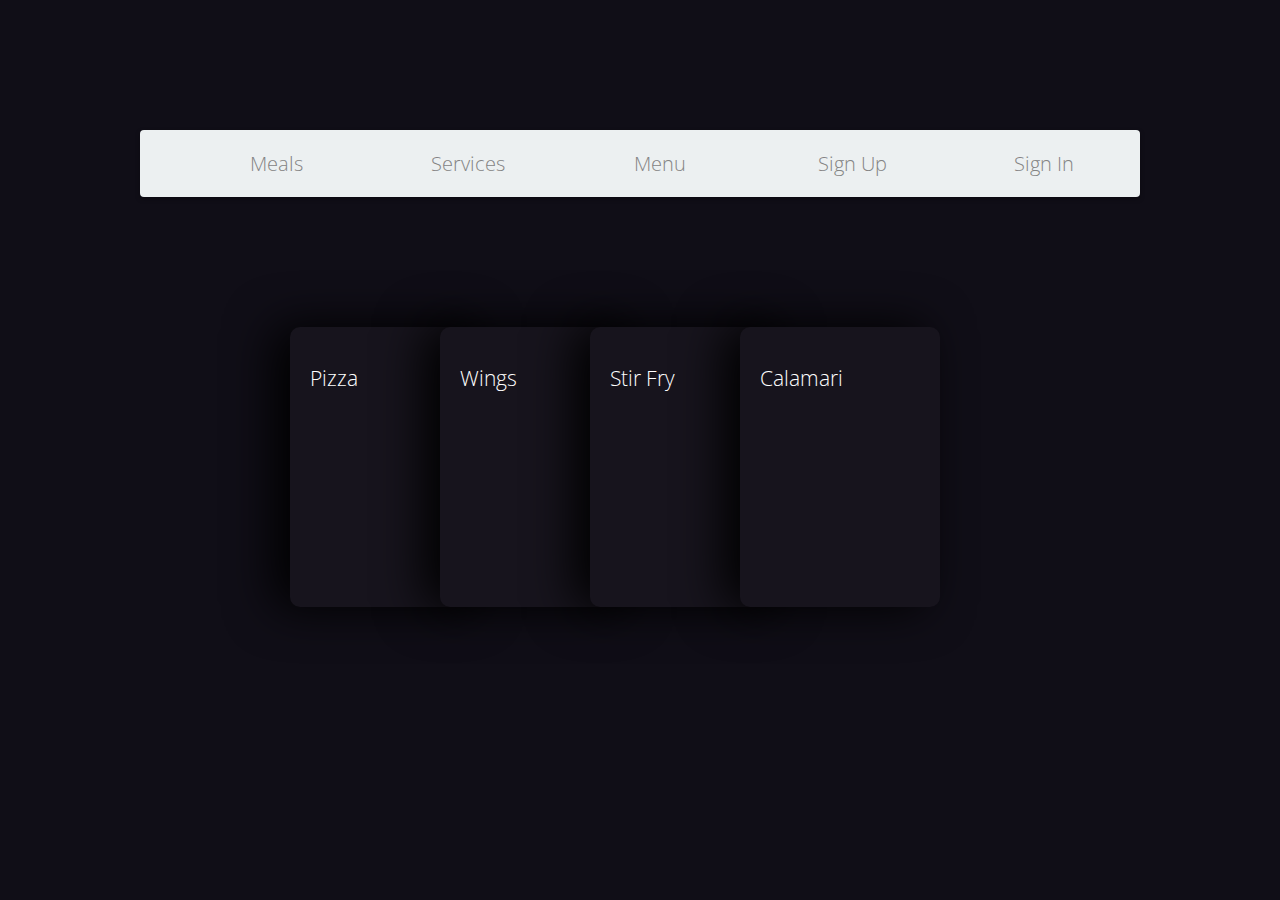
<file: template/index.html>
<!DOCTYPE html>
<html lang="en">
<head>
    <meta charset="UTF-8">
    <meta name="viewport" content="width=device-width, initial-scale=1.0">
    <title>Meals</title>
    <link rel="stylesheet" type="text/css" href="style.css" media="screen" />
</head>
<body>

  <div id="menu-nav">
    <div id="navigation-bar">
      <ul>
        <li><a href="index.html"><i class="fa fa-home"></i><span>Meals</span></a></li>
        <li><a href="modifymeals.html"><i class="fa fa-handshake"></i><span>Services</span></a></li>
        <li><a href="menu.html"><i class="fa fa-user"></i><span>Menu</span></a></li>
        <li><a href="signup.html"><i class="fa fa-book"></i><span>Sign Up</span></a></li>
        <li><a href="signin.html"><i class="fa fa-rss"></i> <span>Sign In</span></a></li>
      </ul>
    </div>
    
    </div>
    
    <head>
        <link href="https://fonts.googleapis.com/css?family=Open+Sans:300i,400" rel="stylesheet">
      </head>
      <body>
          
      <div class="container">
        <a href="fooddetails.html">
        <div class="card">
          <h3 class="title">Pizza</h3>
          
          </a>
         
        </div>
        <a href="fooddetails.html">
        <div class="card">
          <h3 class="title">Wings</h3>
         
          </a>
        
        </div>
        <a href="fooddetails.html">
        <div class="card">
          <h3 class="title">Stir Fry</h3>
         
          </a>
          
        </div>
        <a href="fooddetails.html">
        <div class="card">
          <h3 class="title">Calamari</h3>
          
          </a>
       
        </div>
      </div>
      </body>


</body>
</html>
</file>
<file: template/style.css>
body {
    background: #34495e;
    font: normal 300 18px "Roboto", sans-serif;
  }
   
  #menu-nav {
    max-width: 1000px;
    margin: 130px auto;
    background-color: #ecf0f1;
    border-radius: 4px;
    box-shadow: 0 2px 5px rgba(0, 0, 0, 0.3);
  }
   
  #navigation-bar ul {
    border-radius: 4px;
    overflow: hidden;
  }
  #navigation-bar li {
    float: left;
    width: 20%;
  }
  #navigation-bar li:hover a::before {
    right: 0;
    left: 0;
  }
  #navigation-bar a {
    color: #848484;
    font-size: 20px;
    text-decoration: none;
    text-align: center;
    padding: 20px 0;
    display: block;
    position: relative;
    transition: all 0.3s ease;
  }
  #navigation-bar a:hover {
    color: #e74c3c;
  }
  #navigation-bar a::before {
    content: "";
    transition: all 0.4s ease-in-out;
    position: absolute;
    right: 50%;
    left: 50%;
    bottom: 0;
    height: 2px;
    background-color: #e74c3c;
  }
  #navigation-bar a:hover::before {
    right: 0;
    left: 0;
  }
   
  li {
      list-style: none;
  }

  *, *:before, *:after {
    -moz-box-sizing: border-box;
    -webkit-box-sizing: border-box;
    box-sizing: border-box;
  }
  
  body {
    font-family: 'Nunito', sans-serif;
    color: #384047;
  }
  
  form {
    max-width: 300px;
    margin: 10px auto;
    padding: 10px 20px;
    background: #f4f7f8;
    border-radius: 8px;
  }
  
  h1 {
    margin: 0 0 30px 0;
    text-align: center;
  }
  
  input[type="text"],
  input[type="password"],
  input[type="date"],
  input[type="datetime"],
  input[type="email"],
  input[type="number"],
  input[type="search"],
  input[type="tel"],
  input[type="time"],
  input[type="url"],
  textarea,
  select {
    background: rgba(255,255,255,0.1);
    border: none;
    font-size: 16px;
    height: auto;
    margin: 0;
    outline: 0;
    padding: 15px;
    width: 100%;
    background-color: #e8eeef;
    color: #8a97a0;
    box-shadow: 0 1px 0 rgba(0,0,0,0.03) inset;
    margin-bottom: 30px;
  }
  
  input[type="radio"],
  input[type="checkbox"] {
    margin: 0 4px 8px 0;
  }
  
  select {
    padding: 6px;
    height: 32px;
    border-radius: 2px;
  }
  
  button {
    padding: 19px 39px 18px 39px;
    color: #FFF;
    background-color: #4bc970;
    font-size: 18px;
    text-align: center;
    font-style: normal;
    border-radius: 5px;
    width: 100%;
    border: 1px solid #3ac162;
    border-width: 1px 1px 3px;
    box-shadow: 0 -1px 0 rgba(255,255,255,0.1) inset;
    margin-bottom: 10px;
  }

  .mod{
    width: 49%;
  }
  
  fieldset {
    margin-bottom: 30px;
    border: none;
  }
  
  legend {
    font-size: 1.4em;
    margin-bottom: 10px;
  }
  
  label {
    display: block;
    margin-bottom: 8px;
  }
  
  label.light {
    font-weight: 300;
    display: inline;
  }
  
  .number {
    background-color: #5fcf80;
    color: #fff;
    height: 30px;
    width: 30px;
    display: inline-block;
    font-size: 0.8em;
    margin-right: 4px;
    line-height: 30px;
    text-align: center;
    text-shadow: 0 1px 0 rgba(255,255,255,0.2);
    border-radius: 100%;
  }
  
  @media screen and (min-width: 480px) {
  
    form {
      max-width: 480px;
    }
  
  }


  body {
    background-color: #100e17;
    font-family: 'Open Sans', sans-serif;
  }
  
  .container {
    position: absolute;
    height: 300px;
    width: 600px;
   
    left: calc(50% - 300px);
    display: flex;
  }
  
  .card {
    display: flex;
    height: 280px;
    width: 200px;
    background-color: #17141d;
    border-radius: 10px;
    box-shadow: -1rem 0 3rem #000;
  /*   margin-left: -50px; */
    transition: 0.4s ease-out;
    position: relative;
    left: 0px;
  }
  
  .card:not(:first-child) {
      margin-left: -50px;
  }
  
  .card:hover {
    transform: translateY(-20px);
    transition: 0.4s ease-out;
  }
  
  .card:hover ~ .card {
    position: relative;
    left: 50px;
    transition: 0.4s ease-out;
  }
  
  .title {
    color: white;
    font-weight: 300;
    position: absolute;
    left: 20px;
    top: 15px;
  }
  
  .bar {
    position: absolute;
    top: 100px;
    left: 20px;
    height: 5px;
    width: 150px;
  }
  
  .emptybar {
    background-color: #2e3033;
    width: 100%;
    height: 100%;
  }
  
  .filledbar {
    position: absolute;
    top: 0px;
    z-index: 3;
    width: 0px;
    height: 100%;
    background: rgb(0,154,217);
    background: linear-gradient(90deg, rgba(0,154,217,1) 0%, rgba(217,147,0,1) 65%, rgba(255,186,0,1) 100%);
    transition: 0.6s ease-out;
  }
  
  .card:hover .filledbar {
    width: 120px;
    transition: 0.4s ease-out;
  }
  
  .circle {
    position: absolute;
    top: 150px;
    left: calc(50% - 60px);
  }
  
  .stroke {
    stroke: white;
    stroke-dasharray: 360;
    stroke-dashoffset: 360;
    transition: 0.6s ease-out;
  }
  
  svg {
    fill: #17141d;
    stroke-width: 2px;
  }
  
  .card:hover .stroke {
    stroke-dashoffset: 100;
    transition: 0.6s ease-out;
  }



  table { width: 100%; border: 1px solid black; }
  th { padding: 5px; border-bottom: 1px solid black; }
  td { padding: 5px; border-bottom: 1px solid black; }
  

  .fooddescp{
    margin: 0px 0 0 250px;
    color: #e74c3c;
  }
</file>
